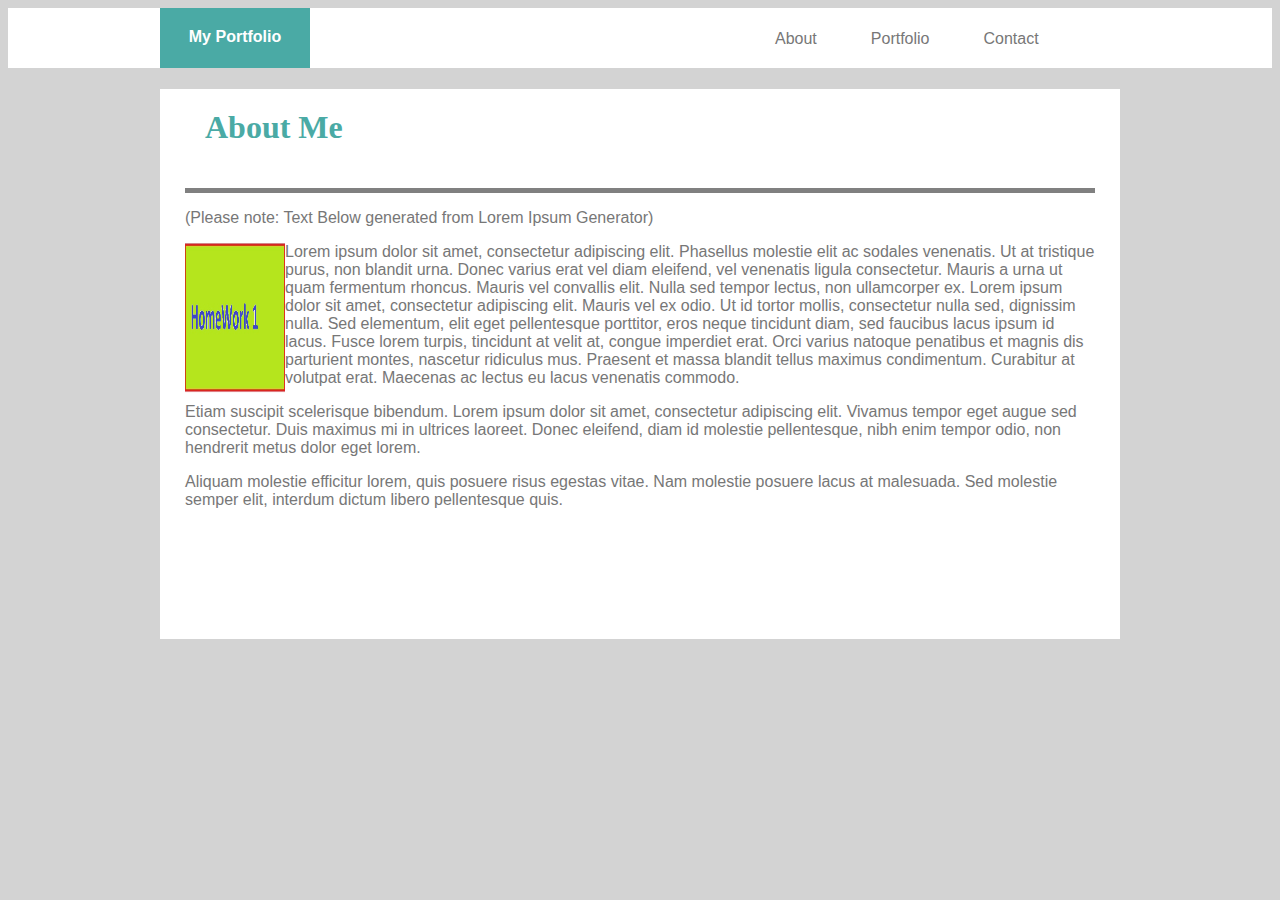
<file: index.html>
<!doctype html>
<html lang="en-us">

<head>
  <meta charset="UTF-8">
  <title>About</title>
  <link rel="stylesheet" type="text/css" href="./assets/css/style.css">
</head>

<body>
        <header>
            
            <div class="Information">
               
                <div id="Name">
                   My Portfolio
                   </div>

                 <div id="links">
                   <a href="index.html" class="about">About</a> 
                   <a href="portfolio.html" class="about">Portfolio</a> 
                   <a href="contact.html" class="about">Contact</a> 
                    </div>
            </div>

        </header>
   
    <div class="AboutMe">
        <div class="about">
        <h1>About Me </h1>
        <div id = "underline"></div>
        <p>(Please note: Text Below generated from Lorem Ipsum Generator)</p>
        <p><img src="./assets/images/profile.jpg" alt="profile" width="100" height="150"> 
            
            Lorem ipsum dolor sit amet, consectetur adipiscing elit. Phasellus molestie elit ac sodales venenatis. 
            Ut at tristique purus, non blandit urna. Donec varius erat vel diam eleifend, vel venenatis ligula consectetur. 
            Mauris a urna ut quam fermentum rhoncus. Mauris vel convallis elit. Nulla sed tempor lectus, non ullamcorper ex. Lorem ipsum dolor sit amet, 
            consectetur adipiscing elit. Mauris vel ex odio. Ut id tortor mollis, consectetur nulla sed, dignissim nulla. Sed elementum, elit eget pellentesque 
            porttitor, eros neque tincidunt diam, sed faucibus lacus ipsum id lacus. Fusce lorem turpis, tincidunt at velit at, congue imperdiet erat. 
            Orci varius natoque penatibus et magnis dis parturient montes, nascetur ridiculus mus. Praesent et massa blandit tellus maximus condimentum.
            Curabitur at volutpat erat. Maecenas ac lectus eu lacus venenatis commodo. 
        </p>
        
        <p>Etiam suscipit scelerisque bibendum. Lorem ipsum dolor sit amet, consectetur adipiscing 
           elit. Vivamus tempor eget augue sed consectetur. Duis maximus mi in ultrices laoreet. Donec eleifend, diam id molestie pellentesque, nibh enim tempor odio, non 
           hendrerit metus dolor eget lorem.
        </p>
        
        <p>Aliquam molestie efficitur lorem, quis posuere risus egestas vitae. Nam molestie posuere lacus at malesuada. Sed molestie semper elit, interdum dictum 
            libero pellentesque quis.
         </p>
                </div>
        </div>
</body>

</html>
</file>
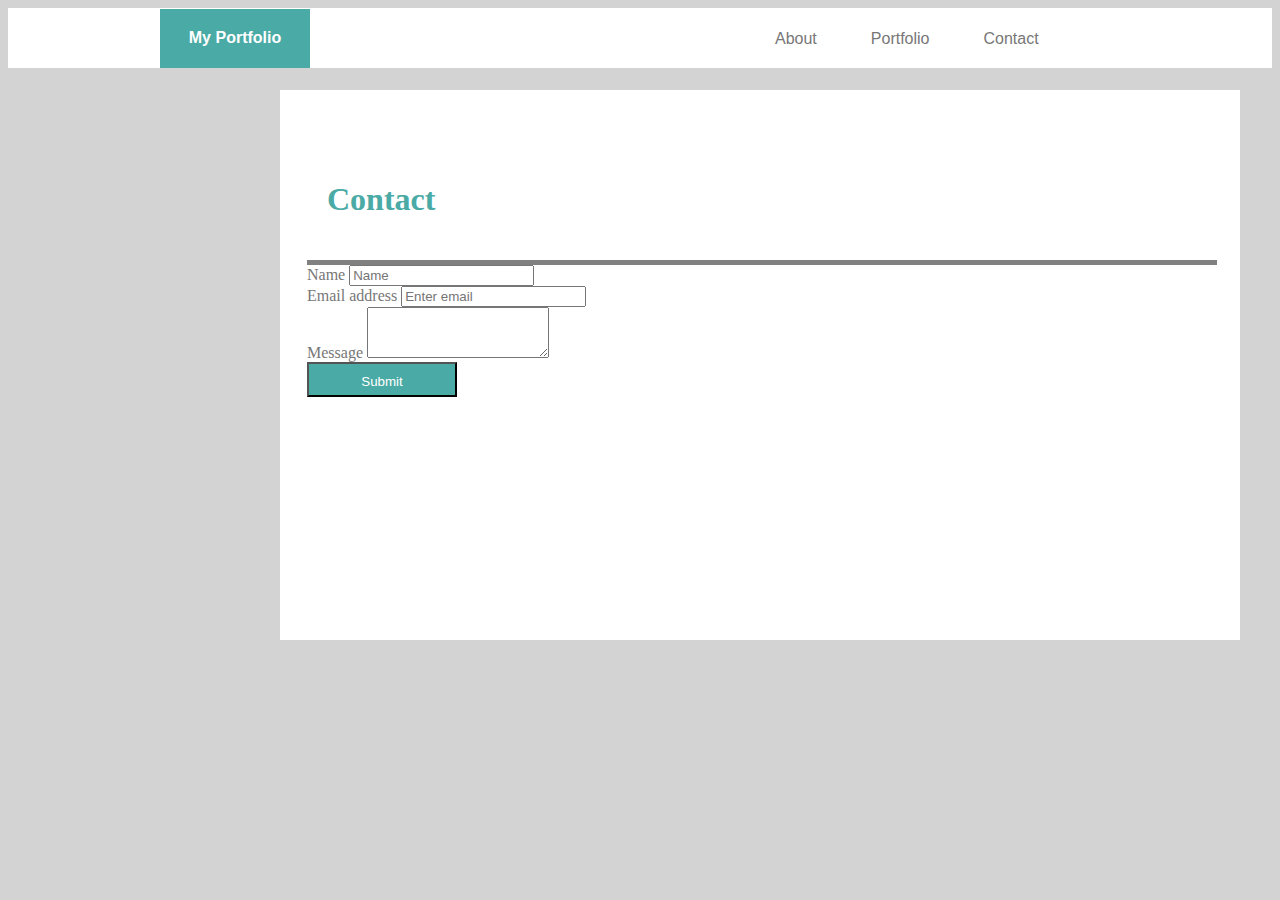
<file: contact.html>
<!doctype html>
<html lang="en-us">

<head>
  <meta charset="UTF-8">
  <meta name="viewport" content="width=device-width, initial-scale=1, shrink-to-fit=no">

  <!-- Bootstrap CSS -->
  <link rel="stylesheet" href="https://stackpath.bootstrapcdn.com/bootstrap/4.1.1/css/bootstrap.min.css" integrity="sha384-WskhaSGFgHYWDcbwN70/dfYBj47jz9qbsMId/iRN3ewGhXQFZCSftd1LZCfmhktB" crossorigin="anonymous">

  <title>Contact</title>
  <link rel="stylesheet" type="text/css" href="./assets/css/style.css">
</head>

<body>
        <header>
          
            
            <div class="Information">
               
                <div id="Name1">
                   My Portfolio
                   </div>

                 <div id="links">
                   <a href="index.html" class="about">About</a> 
                   <a href="portfolio.html" class="about">Portfolio</a> 
                   <a href="contact.html" class="about">Contact</a> 
                    </div>
                    </div>
                    </header>
                  

        
        <div class="Contact">
            <div class="Name">
            <h1>Contact </h1>
            <div id = "underline"></div>
            <form>
                <div class="form-group">
                <label for="exampleInputEmail1">Name</label>
                <input type="text" class="form-control" placeholder="Name">
                </div>
                <div class="form-group">
                  <label for="exampleInputEmail1">Email address</label>
                  <input type="email" class="form-control" id="exampleInputEmail1" aria-describedby="emailHelp" placeholder="Enter email">
                  </div>
                  <div class="form-group">
                        <label for="exampleFormControlTextarea1">Message</label>
                        <textarea class="form-control" id="exampleFormControlTextarea1" rows="3"></textarea>
                      </div>
               
                <button type="submit" class="btn btn-primary">Submit</button>
              </form>
            
                    </div>
            </div>
   
                       
        </div>
        </div>
    <script src="https://code.jquery.com/jquery-3.3.1.slim.min.js" integrity="sha384-q8i/X+965DzO0rT7abK41JStQIAqVgRVzpbzo5smXKp4YfRvH+8abtTE1Pi6jizo" crossorigin="anonymous"></script>
    <script src="https://cdnjs.cloudflare.com/ajax/libs/popper.js/1.14.3/umd/popper.min.js" integrity="sha384-ZMP7rVo3mIykV+2+9J3UJ46jBk0WLaUAdn689aCwoqbBJiSnjAK/l8WvCWPIPm49" crossorigin="anonymous"></script>
    <script src="https://stackpath.bootstrapcdn.com/bootstrap/4.1.1/js/bootstrap.min.js" integrity="sha384-smHYKdLADwkXOn1EmN1qk/HfnUcbVRZyYmZ4qpPea6sjB/pTJ0euyQp0Mk8ck+5T" crossorigin="anonymous"></script>
  
</body>

</html>
</file>
<file: assets/css/style.css>
body
{
    background-color: lightgray;
}
header
{
    position: relative;
    background-color: #ffffff;
    overflow: auto;
    
}
.Information
{
    position: relative;
    width: 960px;
    height: 60px;
    margin: auto;
       
}

#links
{
    position: absolute;
    left: 615px;
    bottom: 20px;
    
}


#Name
{  
    font-family: Arial, Helvetica, sans-serif;
    position: absolute;
    left: auto;
    top: 0px;
    width: 150px;
    height: 40px;
    padding: 20px 0px 0px 0px;
    bottom: 0px;
    color: #ffffff;
    background-color: #4aaaa5;
    font-weight: bold;
    text-align: center;
}
a
{
    font-family: Arial, Helvetica, sans-serif;
    padding: 0px 50px 0px 0px;
    color: #777777;
    text-decoration: none;
}
p
{
    font-family: Arial, Helvetica, sans-serif;
}
   

h1
{
    font-family: 'Georgia', 'Times New Roman', Times, serif;
    color: #4aaaa5;
    padding: 20px;

}


.AboutMe
{
    width: 960px;
    height: 550px;
    margin: auto;
    
    background-color: #ffffff;
}
.about
{
    width: 910px;
    height: 500px;
    color: #777777;
    margin: auto;
    
}
#underline
{
    width: 910px;
    background-color: grey;
    margin: auto;
    height: 5px;
    
}
img{
    float: left
}
.AboutPortfolio
{
    width: 960px;
    height: 750px;
    margin: auto;
    
    background-color: #ffffff;
}
.portfolio
{
    width: 910px;
    height: 700px;
    color: #777777;
    margin: auto;
    
}

#hangman
{
    position: absolute;
    top: 200px;
    left: 305px;
    
}
#hangmanText
{
    font-family: Arial, Helvetica, sans-serif;
    position: absolute;
    left: auto;
    top: 128px;
    width: 200px;
    height: 40px;
    padding: 20px 0px 0px 0px;
    bottom: 0px;
    color: #ffffff;
    background-color: #4aaaa5;
    text-align: center;
}
#triviagame
{
    position: absolute;
    top: 410px;
    left: 305px;
}
#triviaGameText
{
    font-family: Arial, Helvetica, sans-serif;
    position: absolute;
    left: 310px;
    top: 540px;
    width: 195px;
    height: 48px;
    padding: 20px 0px 0px 0px;
    bottom: 0px;
    color: #ffffff;
    background-color: #4aaaa5;
    text-align: center;
}
#rockpaper
{
    position: absolute;
    top: 625px;
    left: 305px;
    
}
#rockPaperText
{
    font-family: Arial, Helvetica, sans-serif;
    position: absolute;
    left: 308px;
    top: 758px;
    width: 195px;
    height: 40px;
    padding: 20px 0px 0px 0px;
    bottom: 0px;
    color: #ffffff;
    background-color: #4aaaa5;
    text-align: center;
}
#game
{
    position: absolute;
    top: 200px;
    left: 550px;
}
#gameText
{
    font-family: Arial, Helvetica, sans-serif;
    position: absolute;
    left: 552px;
    top: 333px;
    width: 198px;
    height: 40px;
    padding: 20px 0px 0px 0px;
    bottom: 0px;
    color: #ffffff;
    background-color: #4aaaa5;
    text-align: center;
}
#info
{
    position: absolute;
    top: 410px;
    left: 550px;
}

#infoText
{
    font-family: Arial, Helvetica, sans-serif;
    position: absolute;
    left: 551px;
    top: 539px;
    width: 198px;
    height: 44px;
    padding: 20px 0px 0px 0px;
    bottom: 0px;
    color: #ffffff;
    background-color: #4aaaa5;
    text-align: center;
}

    

#Name1
{  
    font-family: Arial, Helvetica, sans-serif;
    position: absolute;
    left: auto;
    top: 1px;
    width: 150px;
    height: 60px;
    padding: 20px 0px 0px 0px;
    bottom: 0px;
    color: #ffffff;
    background-color: #4aaaa5;
    font-weight: bold;
    text-align: center;
}
.Contact
{
    position: absolute;
    left: 280px;
    top:90px;
    width: 960px;
    height: 550px;
    margin: auto;
    
    background-color: #ffffff;
}
.Name
{
    position: absolute;
    top: 50px;
    left: 27px;
    width: 910px;
    height: 500px;
    color: #777777;
    margin: auto;
    
}
.btn-primary
{  
    font-family: Arial, Helvetica, sans-serif;
    width: 150px;
    height: 35px;
    padding: 10px 0px 10px 0px;
    color: #ffffff;
    background-color: #4aaaa5;
    
    text-align: center;
}
</file>
